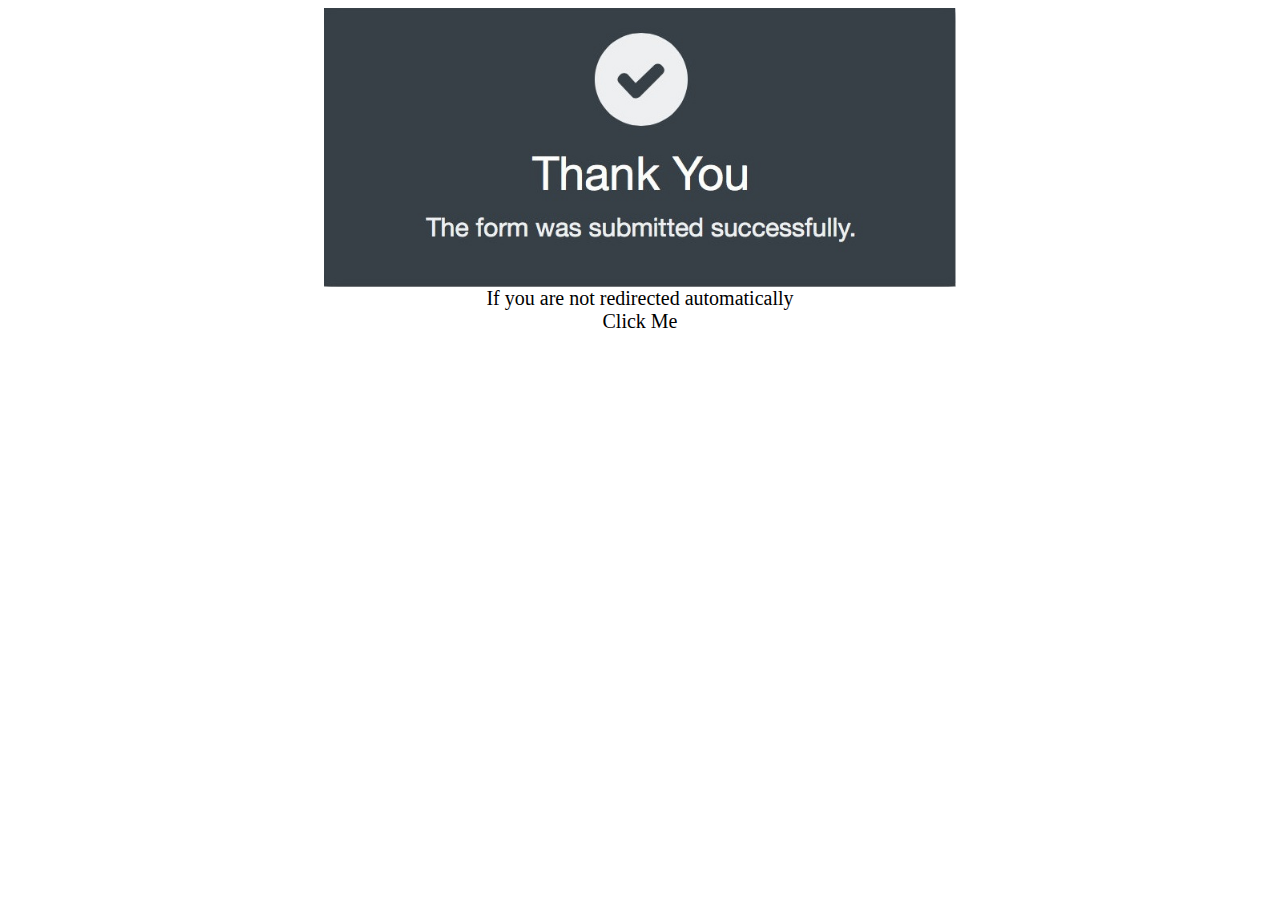
<file: thanks.html>
<!doctype html>

<html lang="en">
<head>
  <meta charset="utf-8">

  <title>Sprint Challenge - About</title>

  <link href="https://fonts.googleapis.com/css?family=Roboto|Rubik" rel="stylesheet">
  <link rel="stylesheet" href="css/Thanks.css">

<body>
    <img class="thanks-img" src="img/Thank you.jpg" alt="Thanks">
       </a> <meta http-equiv="Refresh" content="3; url= /index.html"/>
       <p class="pa">If you are not redirected automatically
           <br>
         <a href='index.html' style="text-decoration: none" >Click Me</a></p> 
</body>
</html>
</file>
<file: css/Thanks.css>
/* http://meyerweb.com/eric/tools/css/reset/ 
   v2.0 | 20110126
   License: none (public domain)
*/

.pa {
margin: 0 auto;
text-align: center;
color: black;
font-size: 20px;
font-family: Gupter;
}
a:link {
    text-decoration: none;
    color: black;
  }
  a:visited { text-decoration: none; color:black; }
* {
    background: white;
}
img {
    align-items: center;
    display: block;
    margin-left: auto;
    margin-right: auto;
    width: 50%;
  }
</file>
